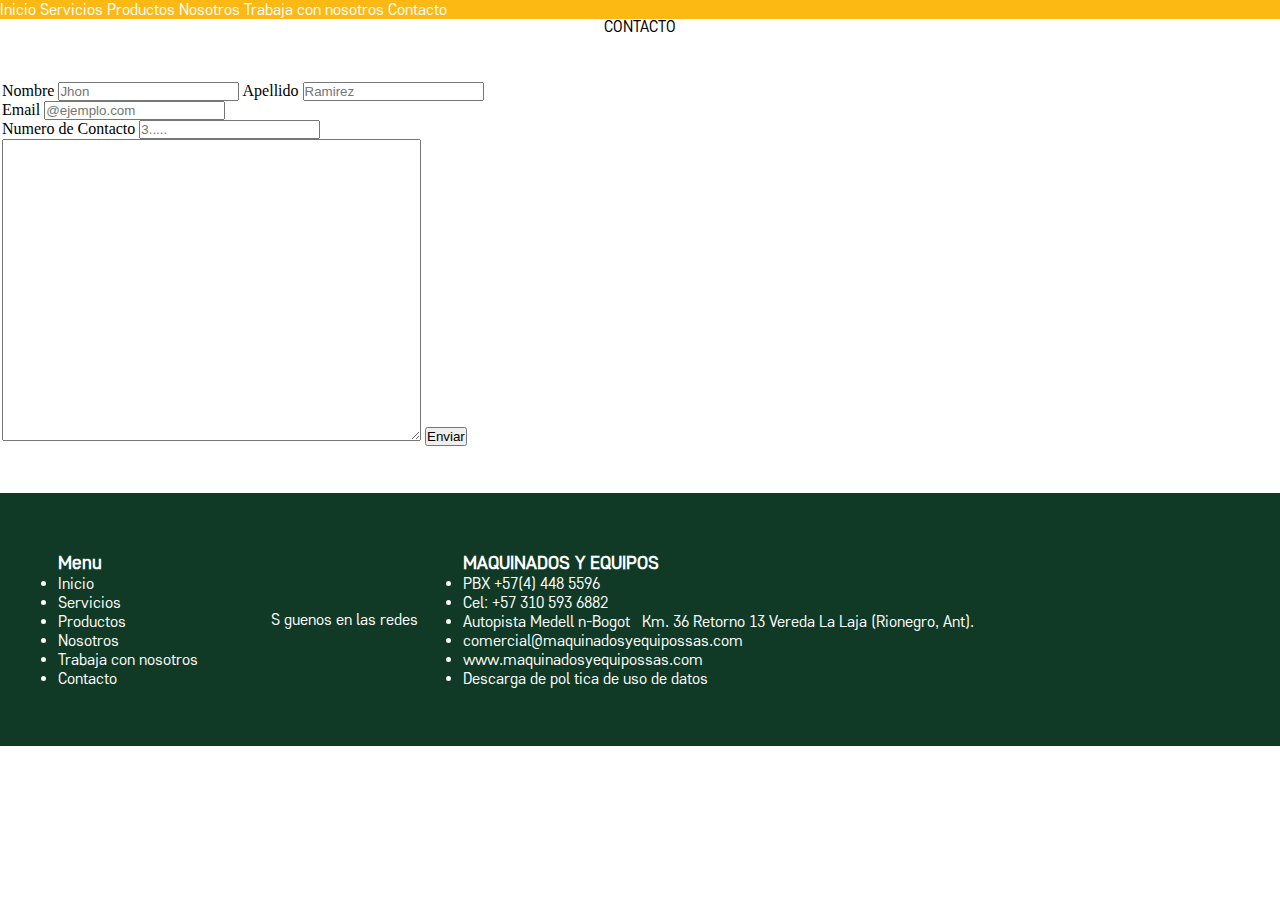
<file: PORYECTO/Pages/contacto.html>
<!Doctype html>
<html lang="EN">
<head>
        <meta chartset="UTF-8">
        <meta http-equiv="X-UA-Compatible" content="IE=edge">
        <meta name="viewport" Content="width=device-width, initial-scale=1.0">
        <link rel="shortcut icon" href= "../Imagenes/FONDO_NEGRO_LETRA_BLANCA.png">
        <link rel= "stylesheet" href= "../Estilos/Style.css">  
        

</head>
<body>
    <header>
        <nav>
            <ul class="Menu">
                <li class="linkMenu"><a class="boton" href=".../Index.html">Inicio</a></li>
                <li class="linkMenu"><a class="boton"href="./servicios.html">Servicios</a></li>
                <li class="linkMenu"><a class="boton"href="./products.html">Productos</a></li>
                <li class="linkMenu"><a class="boton"href="./nosotros.html">Nosotros</a></li>
                <li class="linkMenu"><a class="boton"href="./trabajaconnosotros.html">Trabaja con nosotros</a></li>
                <li class="linkMenu"><a class="boton"href="./contacto.html">Contacto</a></li>
            </ul>
        </nav>
    </header>
    <section>
        <p class="Contacto"> CONTACTO</h1>
        <table>
            <tr>
                <td>
                    <form action="">
                    <label for="Name">Nombre</label>
                    <input type="text" name="Name" placeholder="Jhon"></input> 
                    <label for="last Name">Apellido</label>
                    <input type="text" name="last Name" placeholder="Ramirez"></input><br>
                    <label for="email">Email</label>
                    <input type="email" name="email" placeholder="@ejemplo.com"></input> <br>
                    <label for="cellphone">Numero de Contacto</label>
                    <input type="tel" name="cellphone" placeholder="3....."> </input> <br>
                    <textarea name="Comentario" cols="50" rows="20"></textarea>
                    <input type="Submit" value="Enviar">

                    </form>
                </td>
                <td>
                    <iframe src="https://www.google.com/maps/embed?pb=!1m18!1m12!1m3!1d3108.9620657381806!2d-75.37739479337526!3d6.191536135267339!2m3!1f0!2f0!3f0!3m2!1i1024!2i768!4f13.1!3m3!1m2!1s0x8e468234c8a57e7b%3A0xcd341f1186f45b31!2sMaquinados%20Y%20Equipos%20S.A.S!5e0!3m2!1ses!2sco!4v1642429682205!5m2!1ses!2sco" width="600" height="450" style="border:0;" allowfullscreen="" loading="lazy"></iframe>
                </td>
            </tr>
        </table>
    </section>
    <footer>
        <section>
            <TABLE class="tabla-info">
            <TR>
                <td class="Menu1"><h3>Menu</h3>
                <ul>
                    <li><a class="boton" href="../index.html">Inicio</a></li>
                    <li><a class="boton" href="./servicios.html">Servicios</a></li>
                    <li><a class="boton" href="./products.html">Productos</a></li>
                    <li><a class="boton" href="./nosotros.html">Nosotros</a></li>
                    <li><a class="boton" href="./trabajaconnosotros.html">Trabaja con nosotros</a></li>
                    <li><a class="boton" href="./contacto.html">Contacto</a></li>
                </ul>
            </td>
            </section>
            <section>
               
                <TD><p class="redes">Síguenos en las redes</p>
                <!---iconos-->
            </TD>
            </section>
            <section>
                <td><h3> MAQUINADOS Y EQUIPOS </h3>
                <ul class="info">
                    <li>PBX +57(4) 448 5596</li>
                    <li> Cel: +57 310 593 6882</li>
                    <li>Autopista Medellín-Bogotá Km. 36 Retorno 13 Vereda La Laja (Rionegro, Ant).</li>
                    <li>comercial@maquinadosyequipossas.com</li>
                    <li>www.maquinadosyequipossas.com</li>
                    <li>Descarga de política de uso de datos</li>
                </ul></td>
                </TR>
        </TABLE>
        </section>
    </footer>
</body>
</file>
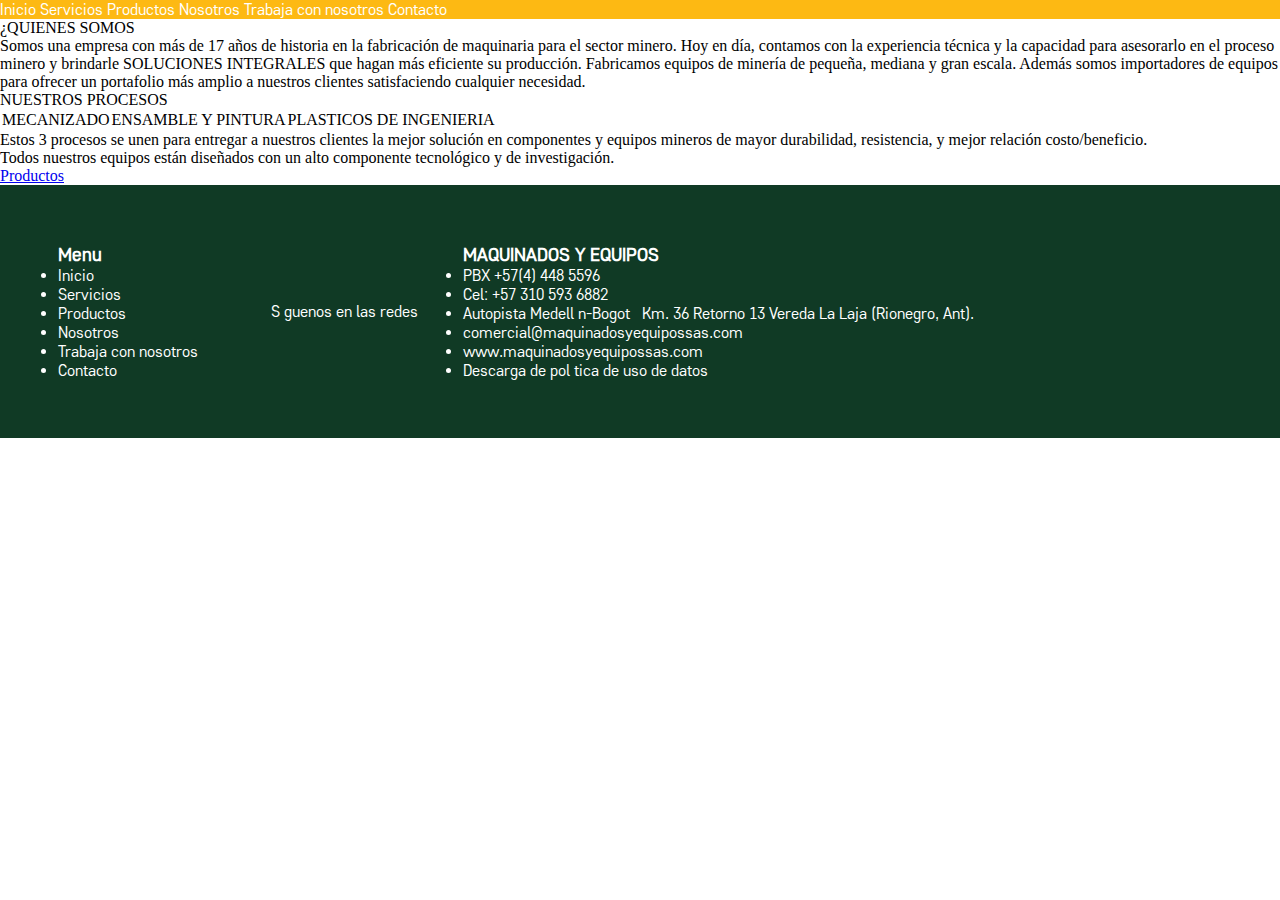
<file: PORYECTO/Pages/nosotros.html>
<!Doctype html>
<html lang="EN">
<head>
        <meta chartset="UTF-8">
        <meta http-equiv="X-UA-Compatible" content="IE=edge">
        <meta name="viewport" Content="width=device-width, initial-scale=1.0">
        <link rel="shortcut icon" href= "../Imagenes/FONDO_NEGRO_LETRA_BLANCA.png">
        <link rel= "stylesheet" href= "../Estilos/Style.css">  
        
</head>
<body>
    <header>
        <nav>
            <ul class="Menu">
                <li class="linkMenu"><a class="boton" href="../index.html">Inicio</a></li>
                <li class="linkMenu"><a class="boton"href="./Servicios.html">Servicios</a></li>
                <li class="linkMenu"><a class="boton"href="./products.html">Productos</a></li>
                <li class="linkMenu"><a class="boton"href="./nosotros.html">Nosotros</a></li>
                <li class="linkMenu"><a class="boton"href="./trabajaconnosotros.html">Trabaja con nosotros</a></li>
                <li class="linkMenu"><a class="boton"href="./contacto.html">Contacto</a></li>
            </ul>
        </nav>
    </header>
    <section>
        <P>¿QUIENES SOMOS</P>
        <P>Somos una empresa con más de 17 años de historia en la fabricación de maquinaria para el sector minero. Hoy en día, contamos con la experiencia técnica y la capacidad para asesorarlo en el proceso minero y brindarle SOLUCIONES INTEGRALES que hagan más eficiente su producción. Fabricamos equipos de minería de pequeña, mediana y gran escala. Además somos importadores de equipos para ofrecer un portafolio más amplio a nuestros clientes satisfaciendo cualquier necesidad.</P>
        <P>NUESTROS PROCESOS</P>
        <TABLE>
            <tr>
                <td>
                    <p>MECANIZADO</p>
                </td>
                <td>
                    <p>ENSAMBLE Y PINTURA</p>
                </td>
                <td>
                    <p>PLASTICOS DE INGENIERIA</p>
                </td>
            </tr>
        </TABLE>
        <p>Estos 3 procesos se unen para entregar a nuestros clientes la mejor solución en componentes y equipos mineros de mayor durabilidad, resistencia, y mejor relación costo/beneficio.</p>

        <p>Todos nuestros equipos están diseñados con un alto componente tecnológico y de investigación.</p>
        <ul>
            <li class="Linkproductos"><a class="botonproductos"href="./products.html">Productos</a></li>
        </ul>
       

    </section>

    <footer>
        <section>
            <TABLE class="tabla-info">
            <TR>
                <td class="Menu1"><h3>Menu</h3>
                <ul>
                    <li><a class="boton" href="../index.html">Inicio</a></li>
                    <li><a class="boton" href="./servicios.html">Servicios</a></li>
                    <li><a class="boton" href="./products.html">Productos</a></li>
                    <li><a class="boton" href="./nosotros.html">Nosotros</a></li>
                    <li><a class="boton" href="./trabajaconnosotros.html">Trabaja con nosotros</a></li>
                    <li><a class="boton" href="./contacto.html">Contacto</a></li>
                </ul>
            </td>
            </section>
            <section>
               
                <TD><p class="redes">Síguenos en las redes</p>
                <!---iconos-->
            </TD>
            </section>
            <section>
                <td><h3> MAQUINADOS Y EQUIPOS </h3>
                <ul class="info">
                    <li>PBX +57(4) 448 5596</li>
                    <li> Cel: +57 310 593 6882</li>
                    <li>Autopista Medellín-Bogotá Km. 36 Retorno 13 Vereda La Laja (Rionegro, Ant).</li>
                    <li>comercial@maquinadosyequipossas.com</li>
                    <li>www.maquinadosyequipossas.com</li>
                    <li>Descarga de política de uso de datos</li>
                </ul></td>
                </TR>
        </TABLE>
        </section>
    </footer>
</body>
</file>
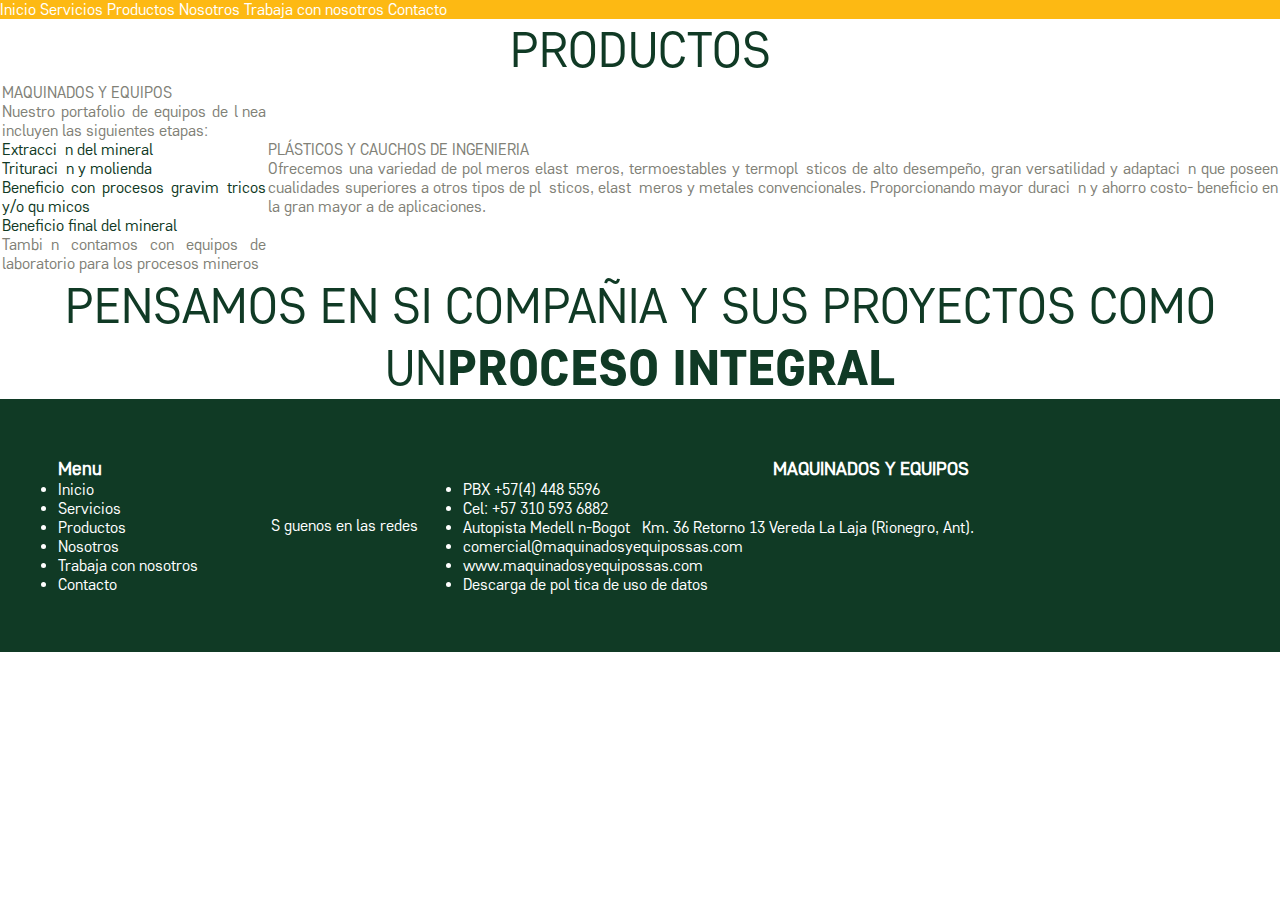
<file: PORYECTO/Pages/products.html>
<!Doctype html>
<html lang="EN">
<head>
        <meta chartset="UTF-8">
        <meta http-equiv="X-UA-Compatible" content="IE=edge">
        <meta name="viewport" Content="width=device-width, initial-scale=1.0">
        <link rel="shortcut icon" href= "../Imagenes/FONDO_NEGRO_LETRA_BLANCA.png">
        <link rel= "stylesheet" href= "../Estilos/Style.css">    
        

</head>
<body>
    <header>
        <nav>
            <ul class="Menu">
                <li class="linkMenu"><a class="boton" href="../index.html">Inicio</a></li>
                <li class="linkMenu"><a class="boton"href="./Servicios.html">Servicios</a></li>
                <li class="linkMenu"><a class="boton"href="./products.html">Productos</a></li>
                <li class="linkMenu"><a class="boton"href="./nosotros.html">Nosotros</a></li>
                <li class="linkMenu"><a class="boton"href="./trabajaconnosotros.html">Trabaja con nosotros</a></li>
                <li class="linkMenu"><a class="boton"href="./contacto.html">Contacto</a></li>
            </ul>
        </nav>
    </header>
    <section class="cuadro-central">
        <p class="titulo">PRODUCTOS</p>
        <table class="tabla">
            <tr>
                <td>
                    <p>MAQUINADOS Y EQUIPOS</p>
                    <P>Nuestro portafolio de equipos de línea incluyen las siguientes etapas:</P>
                    <nav>
                        <ul class="Menu">
                            <li ><a>Extracción del mineral</a></li>
                            <li ><a >Trituración y molienda</a></li>
                            <li ><a >Beneficio con procesos gravimétricos y/o químicos</a></li>
                            <li ><a >Beneficio final del mineral</a></li>
                         </ul>
                    </nav>
                    <p>También contamos con equipos de laboratorio para los procesos mineros</p>
                </td>
                <td>
                    <p>PLÁSTICOS Y CAUCHOS DE INGENIERIA</p>
                    <p class="index22">Ofrecemos una variedad de polímeros elastómeros, termoestables y termoplásticos de alto desempeño, gran versatilidad y adaptación que poseen cualidades superiores a otros tipos de plásticos, elastómeros y metales convencionales. Proporcionando mayor duración y ahorro costo- beneficio en la gran mayoría de aplicaciones.</p>
                </td>
            </tr>
        </table>
        <p class="titulo">PENSAMOS EN SI COMPAÑIA Y SUS PROYECTOS COMO UN<span class="titulo2">PROCESO INTEGRAL</span></p>
    <footer>
        <section>
            <TABLE class="tabla-info">
            <TR>
                <td class="Menu1"><h3>Menu</h3>
                    <ul>
                        <li><a class="boton" href="../index.html">Inicio</a></li>
                        <li><a class="boton" href="./servicios.html">Servicios</a></li>
                        <li><a class="boton" href="./products.html">Productos</a></li>
                        <li><a class="boton" href="./nosotros.html">Nosotros</a></li>
                        <li><a class="boton" href="./trabajaconnosotros.html">Trabaja con nosotros</a></li>
                        <li><a class="boton" href="./contacto.html">Contacto</a></li>
                    </ul>
            </td>
            </section>
            <section>
               
                <TD><p class="redes">Síguenos en las redes</p>
                <!---iconos-->
            </TD>
            </section>
            <section>
                <td><h3> MAQUINADOS Y EQUIPOS </h3>
                <ul class="info">
                    <li>PBX +57(4) 448 5596</li>
                    <li> Cel: +57 310 593 6882</li>
                    <li>Autopista Medellín-Bogotá Km. 36 Retorno 13 Vereda La Laja (Rionegro, Ant).</li>
                    <li>comercial@maquinadosyequipossas.com</li>
                    <li>www.maquinadosyequipossas.com</li>
                    <li>Descarga de política de uso de datos</li>
                </ul></td>
                </TR>
        </TABLE>
        </section>
    </footer>
</body>
</file>
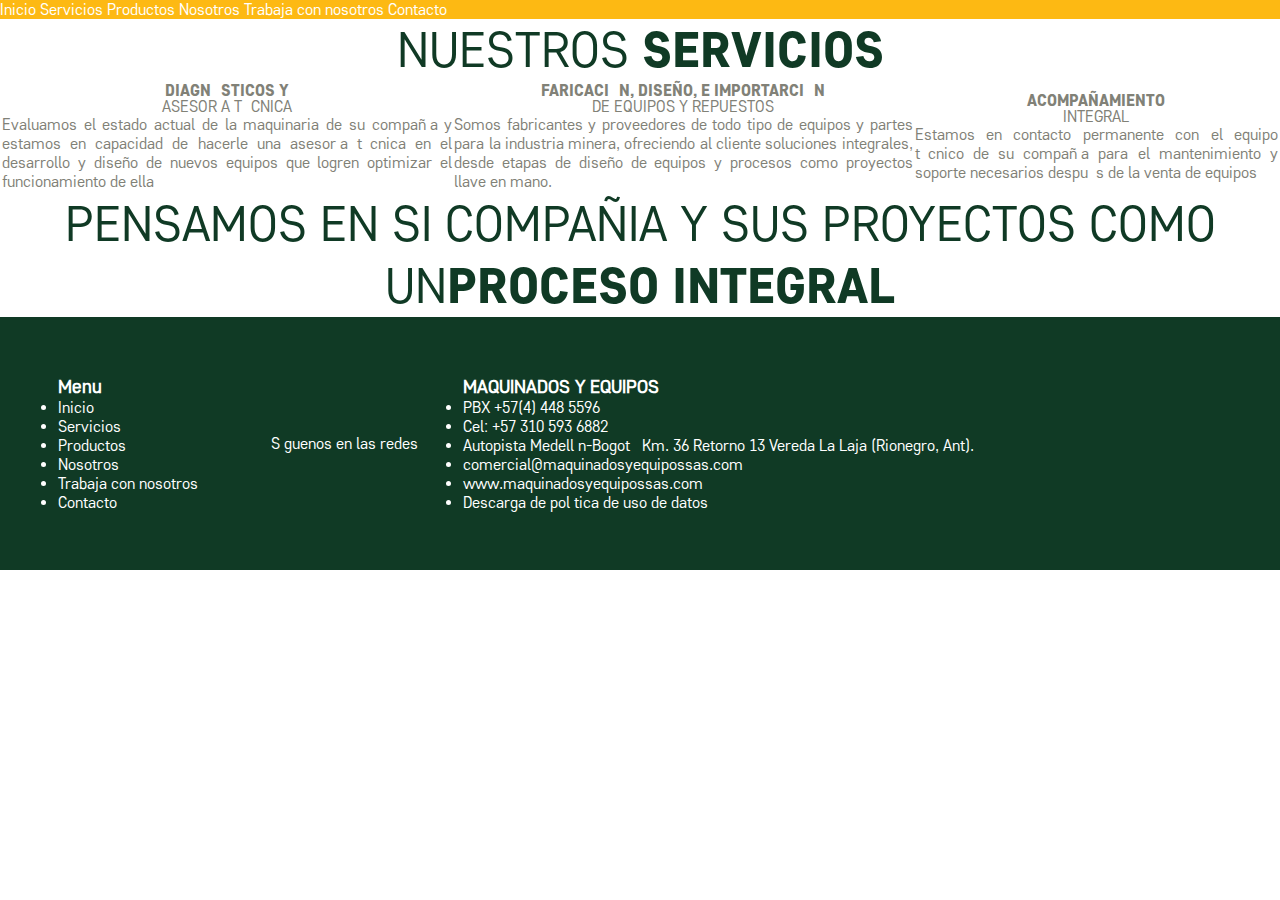
<file: PORYECTO/Pages/servicios.html>
<!Doctype html>
<html lang="EN">
<head>
        <meta chartset="UTF-8">
        <meta http-equiv="X-UA-Compatible" content="IE=edge">
        <meta name="viewport" Content="width=device-width, initial-scale=1.0">
        <link rel="shortcut icon" href= "../Imagenes/FONDO_NEGRO_LETRA_BLANCA.png">
        <link rel= "stylesheet" href= "../Estilos/Style.css">    
        

</head>
<body>
    <header>
        <nav>
            <ul class="Menu">
                <li class="linkMenu"><a class="boton" href="../index.html">Inicio</a></li>
                <li class="linkMenu"><a class="boton"href="./Servicios.html">Servicios</a></li>
                <li class="linkMenu"><a class="boton"href="./products.html">Productos</a></li>
                <li class="linkMenu"><a class="boton"href="./nosotros.html">Nosotros</a></li>
                <li class="linkMenu"><a class="boton"href="./trabajaconnosotros.html">Trabaja con nosotros</a></li>
                <li class="linkMenu"><a class="boton"href="./contacto.html">Contacto</a></li>
            </ul>
        </nav>
    </header>
    <section class="cuadro-central">
        <p class="titulo">NUESTROS <span class="titulo2">SERVICIOS</span></p>
        <table class="tabla">
            <tr>
                <td>
                    <p class="index1">DIAGNÓSTICOS Y</p> <p class="index11">ASESORÍA TÉCNICA</p>
                    <p class="index12">Evaluamos el estado actual de la maquinaria de su compañía y estamos en capacidad de hacerle una asesoría técnica en el desarrollo y diseño de nuevos equipos que logren optimizar el funcionamiento de ella</p>
                </td>
                <td>
                    <p class="index2">FARICACIÓN, DISEÑO, E IMPORTARCIÓN </p><p class="index21"> DE EQUIPOS Y REPUESTOS</p>
                    <p class="index22">Somos fabricantes y proveedores de todo tipo de equipos y partes para la industria minera, ofreciendo al cliente soluciones integrales, desde etapas de diseño de equipos y procesos como proyectos llave en mano.</p>
                </td>
                <td>
                    <p class="index3">ACOMPAÑAMIENTO</p> <p class="index31"> INTEGRAL</p>
                    <p class="index32">Estamos en contacto permanente con el equipo técnico de su compañía para el mantenimiento y soporte necesarios después de la venta de equipos</p>
                </td>
            </tr>
        </table>
        <p class="titulo">PENSAMOS EN SI COMPAÑIA Y SUS PROYECTOS COMO UN<span class="titulo2">PROCESO INTEGRAL</span></p>
    </section>
    <footer>
        <section>
            <TABLE class="tabla-info">
            <TR>
                <td class="Menu1"><h3>Menu</h3>
                    <ul>
                        <li><a class="boton" href="../index.html">Inicio</a></li>
                        <li><a class="boton" href="./servicios.html">Servicios</a></li>
                        <li><a class="boton" href="./products.html">Productos</a></li>
                        <li><a class="boton" href="./nosotros.html">Nosotros</a></li>
                        <li><a class="boton" href="./trabajaconnosotros.html">Trabaja con nosotros</a></li>
                        <li><a class="boton" href="./contacto.html">Contacto</a></li>
                    </ul>
            </td>
            </section>
            <section>
               
                <TD><p class="redes">Síguenos en las redes</p>
                <!---iconos-->
            </TD>
            </section>
            <section>
                <td><h3> MAQUINADOS Y EQUIPOS </h3>
                <ul class="info">
                    <li>PBX +57(4) 448 5596</li>
                    <li> Cel: +57 310 593 6882</li>
                    <li>Autopista Medellín-Bogotá Km. 36 Retorno 13 Vereda La Laja (Rionegro, Ant).</li>
                    <li>comercial@maquinadosyequipossas.com</li>
                    <li>www.maquinadosyequipossas.com</li>
                    <li>Descarga de política de uso de datos</li>
                </ul></td>
                </TR>
        </TABLE>
        </section>
    </footer>
</body>
</file>
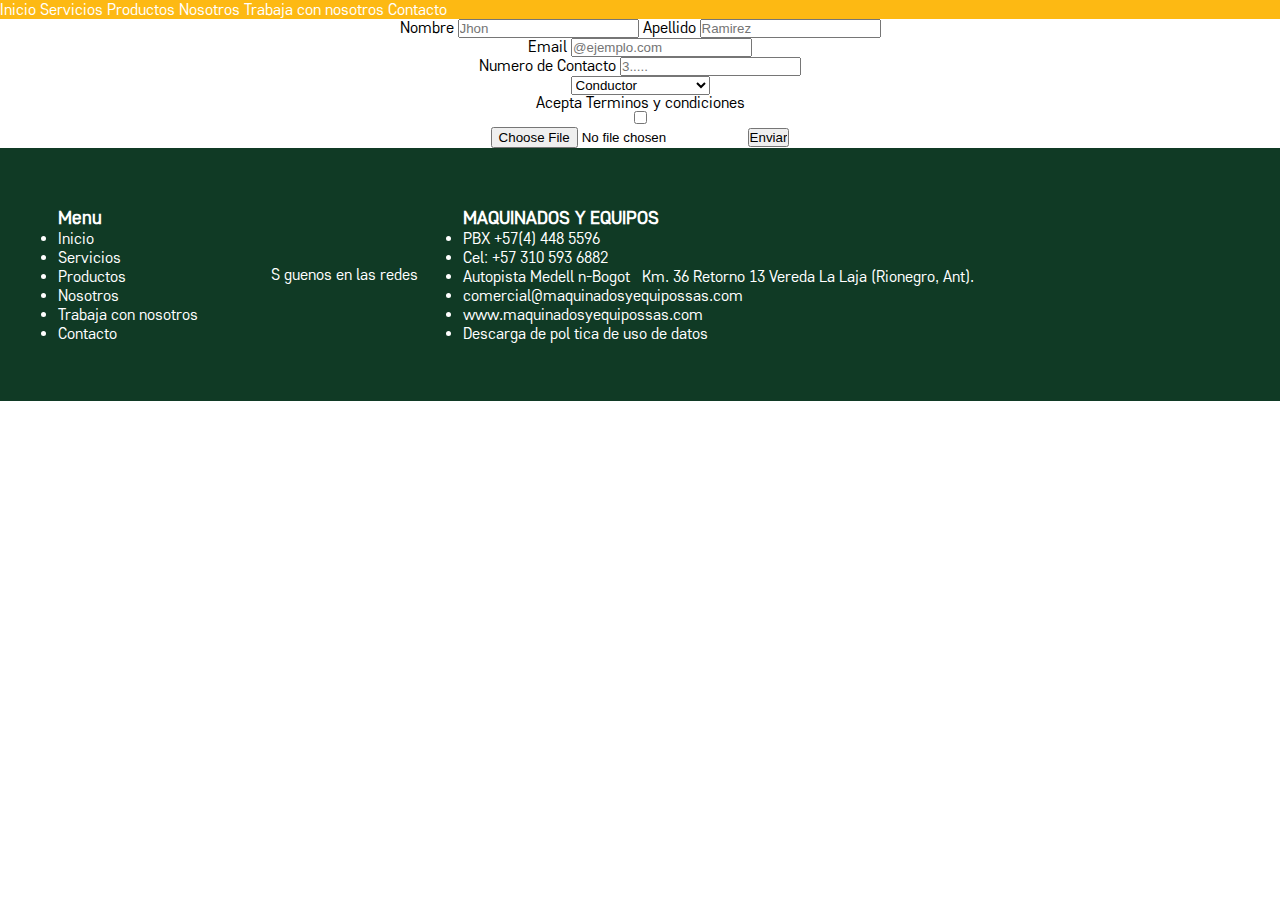
<file: PORYECTO/Pages/trabajaconnosotros.html>
<!Doctype html>
<html lang="EN">
<head>
        <meta chartset="UTF-8">
        <meta http-equiv="X-UA-Compatible" content="IE=edge">
        <meta name="viewport" Content="width=device-width, initial-scale=1.0">
        <link rel="shortcut icon" href= "../Imagenes/FONDO_NEGRO_LETRA_BLANCA.png">
        <link rel= "stylesheet" href= "../Estilos/Style.css">   
        

</head>
<body>
    <header>
        <nav>
            <ul class="Menu">
                <li class="linkMenu"><a class="boton" href="../index.html">Inicio</a></li>
                <li class="linkMenu"><a class="boton"href="./Servicios.html">Servicios</a></li>
                <li class="linkMenu"><a class="boton"href="./products.html">Productos</a></li>
                <li class="linkMenu"><a class="boton"href="./nosotros.html">Nosotros</a></li>
                <li class="linkMenu"><a class="boton"href="./trabajaconnosotros.html">Trabaja con nosotros</a></li>
                <li class="linkMenu"><a class="boton"href="./contacto.html">Contacto</a></li>
            </ul>
        </nav>
    </header>
        <section class="Contacto">
            <form action="">
            <label for="Name">Nombre</label>
            <input type="text" name="Name" placeholder="Jhon"></input> 
            <label for="last Name">Apellido</label>
            <input type="text" name="last Name" placeholder="Ramirez"></input><br>
            <label for="email">Email</label>
            <input type="email" name="email" placeholder="@ejemplo.com"></input> <br>
            <label for="cellphone">Numero de Contacto</label>
            <input type="tel" name="cellphone" placeholder="3....."> </input> <br>
            <select name="Cargo Disponibles">
                <option value="1">Conductor</option> 
                <option value="2">Ingeniero Civil</option> 
                <option value="3">Ingeniero Mecanico</option>
                <option value="4">Diseñador</option> 
                <option value="5">Soldador</option> 
                <option value="6">Gestion Humana</option> 
            </select><br>
            <div>Acepta Terminos y condiciones</div>
            <input type="checkbox" name="acepta" value="1"><br>
            <input type="hidden" name="MAX_FILE_SIZE" value="4194304" />
            <input type="file" />
            <input type="Submit" value="Enviar">
            </form>
        </section>
    <footer>
        <section>
            <TABLE class="tabla-info">
            <TR>
                <td class="Menu1"><h3>Menu</h3>
                    <ul>
                        <li><a class="boton" href="../index.html">Inicio</a></li>
                        <li><a class="boton" href="./servicios.html">Servicios</a></li>
                        <li><a class="boton" href="./products.html">Productos</a></li>
                        <li><a class="boton" href="./nosotros.html">Nosotros</a></li>
                        <li><a class="boton" href="./trabajaconnosotros.html">Trabaja con nosotros</a></li>
                        <li><a class="boton" href="./contacto.html">Contacto</a></li>
                    </ul>
                </td>
            </section>
            <section>
               
                <TD><p class="redes">Síguenos en las redes</p>
                <!---iconos-->
            </TD>
            </section>
            <section>
                <td><h3> MAQUINADOS Y EQUIPOS </h3>
                <ul class="info">
                    <li>PBX +57(4) 448 5596</li>
                    <li> Cel: +57 310 593 6882</li>
                    <li>Autopista Medellín-Bogotá Km. 36 Retorno 13 Vereda La Laja (Rionegro, Ant).</li>
                    <li>comercial@maquinadosyequipossas.com</li>
                    <li>www.maquinadosyequipossas.com</li>
                    <li>Descarga de política de uso de datos</li>
                </ul></td>
                </TR>
        </TABLE>
        </section>
    </footer>
</body>
</file>
<file: PORYECTO/Estilos/Style.css>
*{
    padding: 0%;
    margin: 0;
}

/*  Index  */
@font-face {
    font-family:"Coresanstres";
    src: url(../Fonts/CoreSansD35Regular.otf);
    
}
@font-face {
    font-family:"Coresansseis";
    src: url(../Fonts/CoreSansD65Heavy.otf);
    
}
header{
    background-color: rgb(253, 185, 19);
    font-family: "coresanstres";
    width:100%
}

.carrousell{
    width: 100%;
    padding-left: 0%;
    padding-right: 0%;
}
.Menu{
        font-family:"Coresanstres";
    color: rgb(16, 58, 37);
    font-size: 30 px;
    text-align: justify;
}
.boton{
    text-decoration: none;
    Color: white;
      
}
.linkMenu{
    display: inline;
}
.tabla{
    text-align: justify;
}
.mensaje1{
    font-family: "Coresanstres";
    color: rgb(129, 129,119);
    text-align: center;
    font-size:20px;
}
.titulo{
    font-family:"Coresanstres";
    color: rgb(16, 58, 37);
    font-size: 50px;
    
}
.titulo2{
    font-family:"Coresansseis";
    color: rgb(16, 58, 37);
    font-size: 50px;
    font-weight: 200;
}
.cuadro-central{
    font-family: "Coresanstres";
    color: rgb(129, 129,119);
    text-align: center;
}
.index1{
    font-family: "Coresansseis";
    text-align:center;
    line-height: 100%;
    
}
.index11{
    font-family: "Coresanstres";
    text-align:center;
    line-height: 100%;
}
.index2{
    font-family: "Coresansseis";
    text-align:center;
    line-height: 100%;
}
.index21{
    font-family: "Coresanstres";
    text-align:center;
    line-height: 100%;
}
.index3{
    font-family: "Coresansseis";
    text-align:center;
    line-height: 100%;
}
.index31{
    font-family: "Coresanstres";
    text-align:center;
    line-height: 100%;
}
.Contacto{
    font-family: "Coresanstres";
    text-align:center;
    line-height: 100%;
}
footer{
    background-color: rgb(16, 58, 37);
    font-family: "Coresanstres";
    color:white;
    width:100%;
    padding-left: 0%;
}
.tabla-info{
    width:100%;
}
.Menu1{
    display: block;
    font-family:"Coresanstres";
    color: rgb(255, 255, 255);
    font-size: 30 px;
    text-align: justify;
    padding: 25%;
    width: 100%
}
.redes{
    text-align: center;
    width: 100%;

}
.info{
    font-family: "Coresanstres";
    color: white;
    text-align:start;
}
</file>
